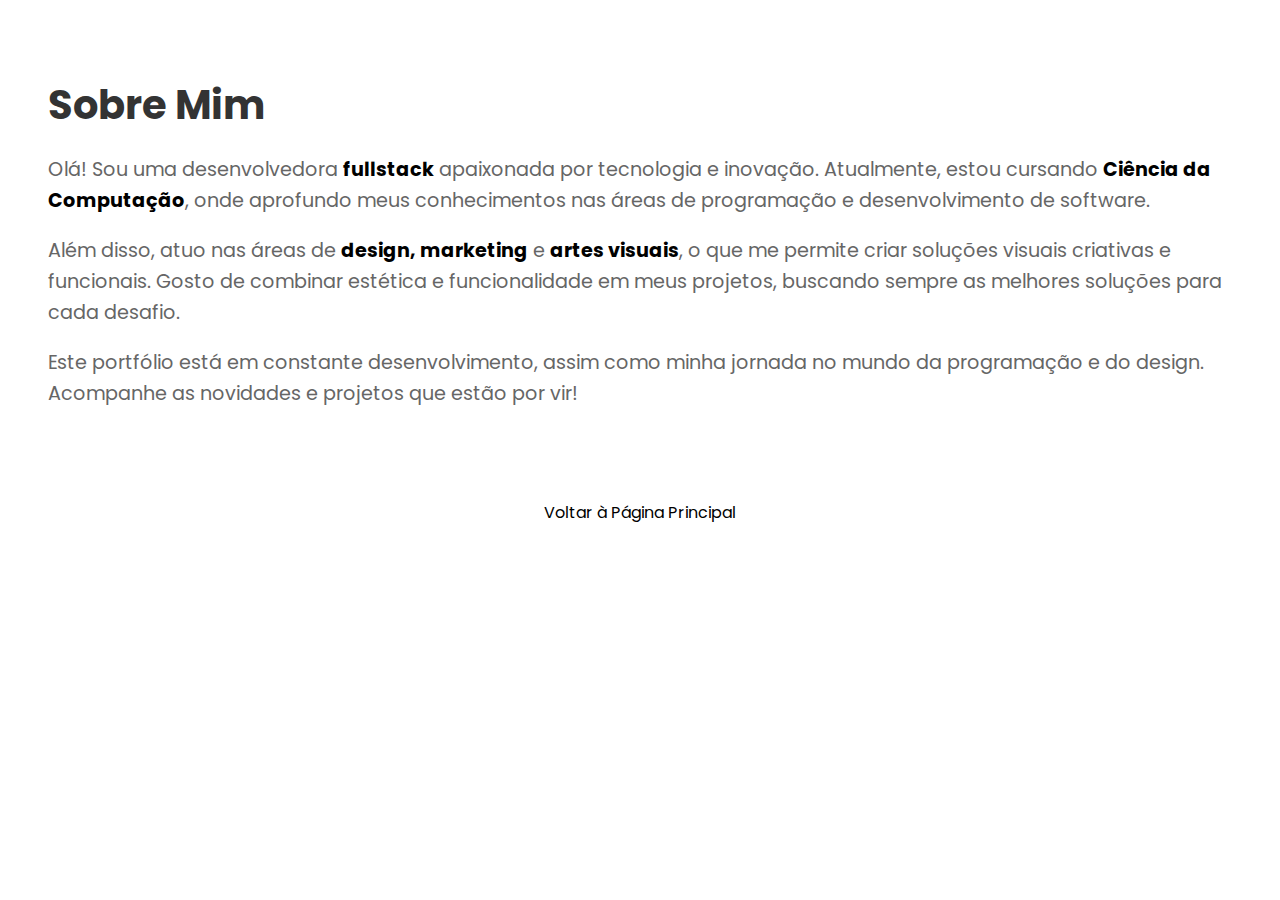
<file: sobre-mim.html>
<!DOCTYPE html>
<html lang="pt-BR">
<head>
    <meta charset="UTF-8">
    <meta name="viewport" content="width=device-width, initial-scale=1.0">
    <title>Sobre Mim</title>
    <link rel="stylesheet" href="style.css">
</head>
<body>
    <!-- Seção Sobre Mim -->
    <section id="sobre-mim" class="sobre-mim">
        <div class="container">
            <div class="sobre-mim-content">
                <h1>Sobre Mim</h1>
                <p>
                    Olá! Sou uma desenvolvedora <strong>fullstack</strong> apaixonada por tecnologia e inovação. Atualmente, estou cursando <strong>Ciência da Computação</strong>, onde aprofundo meus conhecimentos nas áreas de programação e desenvolvimento de software.
                </p>
                <p>
                    Além disso, atuo nas áreas de <strong>design, marketing</strong> e <strong>artes visuais</strong>, o que me permite criar soluções visuais criativas e funcionais. Gosto de combinar estética e funcionalidade em meus projetos, buscando sempre as melhores soluções para cada desafio.
                </p>
                <p>
                    Este portfólio está em constante desenvolvimento, assim como minha jornada no mundo da programação e do design. Acompanhe as novidades e projetos que estão por vir!
                </p>
            </div>
        </div>
        <!-- Botão de Voltar -->
        <div class="botao-voltar">
            <a href="index.html" class="btn-voltar">Voltar à Página Principal</a>
        </div>
    </section>
</body>
</html>
</file>
<file: style.css>
@import url('https://fonts.googleapis.com/css2?family=Poppins:ital,wght@0,100;0,200;0,300;0,400;0,500;0,600;0,700;0,800;0,900;1,100;1,200;1,300;1,400;1,500;1,600;1,700;1,800;1,900&display=swap');
@import url('https://fonts.googleapis.com/css2?family=Playfair+Display:ital,wght@0,400..900;1,400..900&display=swap');



canvas {
    display: block; /* Remove margens do canvas */
    position: absolute;
    top: 0;
    left: 0;
    width: 100vw;
    height: 100vh;
}

body {
    font-family: 'Poppins', sans-serif;
    background: #ffffff var(--background);
    overflow-x: hidden;
    color: #101010 var(--color);
}

.hero {
    /* font-family: "Playfair Display", serif; */
    height: 860px;
    background-color: #ffffff; /* Branco */
    color: #000000; /* Preto suave */
    display: flex;
    justify-content: center;
    align-items: center;
}

/* Estilo do Preloader
#preloader {
    position: fixed;
    top: 0;
    left: 0;
    width: 100%;
    height: 100%;
    background-color: #f3ece3;
    display: flex;
    justify-content: center;
    align-items: center;
    z-index: 9999;
}

.loader {
    text-align: center;
    color: #fff;
}

.glas {
    font-family: 'Playfair Display', sans-serif;
    font-size: 60px;
    letter-spacing: 10px;
    margin-bottom: 20px;
}

/* Animação dos Pontos de Carregamento */
.loading-dots {
    display: flex;
    justify-content: center;
    align-items: center;
}

.dot {
    width: 12px;
    height: 12px;
    margin: 0 5px;
    background-color: #fff;
    border-radius: 50%;
    animation: loading 1s infinite ease-in-out;
}

.dot:nth-child(2) {
    animation-delay: 0.2s;
}

.dot:nth-child(3) {
    animation-delay: 0.4s;
}

@keyframes loading {
    0%, 100% {
        opacity: 1;
        transform: translateY(0);
    }
    50% {
        opacity: 0.5;
        transform: translateY(-10px);
    }
}

/* Estilo do Conteúdo do Site */
#site-content {
    padding: 20px;
    text-align: center;
} */

.navbar{
    background-color: #fff;
}

.navbar-brand, .nav-link {
    color: #000000 !important;
    font-weight: bold;
    transition: color 0.3s ease;
}

.navbar-brand:hover, .nav-link:hover {
    color: #b29983 !important; /* Bege escuro */
}

.btn-primary {
    color: #000000;
    font-style: bold;
    background-color: #ffffff; /* Bege escuro */
    border-color: #000000;
    transition: background-color 0.3s ease;
    border-radius: 20px;
}

.btn-primary:hover {
    background-color: #000000;
}

.arrow {
    font-size: 50px;
    animation: moveUpDown 1s infinite;
    display: flex;
    align-items: center;
    justify-content: center;
    margin-bottom: 50px;
}

@keyframes moveUpDown {
    0% {
        transform: translateY(0);
    }
    50% {
        transform: translateY(15px); /* Move a seta para baixo */
    }
    100% {
        transform: translateY(0); /* Volta à posição original */
    }
}


/* .slider {
    position: relative;
    width: 80%;
    margin: auto;
    overflow: hidden;
    border: 2px solid #333;
}

.slides {
    display: flex;
    transition: transform 0.5s ease-in-out;
    width: 400%;
}


/* .slide {
    min-width: 100%;
    box-sizing: border-box;
}

.slide img {
    width: 100%;
    display: block;
} */

.video{
    justify-content: center;
    align-items: center;
    background-color: #000000;
}

.container-dw{
    display: flex;
    align-items: center;
    justify-content: center;
    margin-bottom: 30px;
}


.card-container {
    display: flex;
    align-items: center;
    justify-content: center;
    gap: 20px;
}

.card {
    background-color: #fff;
    border-radius: 10px;
    box-shadow: 0 4px 8px rgba(0, 0, 0, 0.1);
    overflow: hidden;
    transition: transform 0.3s ease, box-shadow 0.3s ease;
    width: 300px;
    cursor: pointer;
}

.card img {
    width: 100%;
    height: 200px;
    object-fit: cover;
    transition: transform 0.3s ease;
}

.card-content {
    padding: 20px;
}

.card-content h2 {
    margin-bottom: 10px;
    font-size: 1.5rem;
}

.card-content p {
    font-size: 1rem;
    color: #555;
}

.card:hover {
    transform: translateY(-10px);
    box-shadow: 0 12px 16px rgba(0, 0, 0, 0.2);
}

.card:hover img {
    transform: scale(1.1);
}

.card:hover {
    transform: translateY(-5px);
    transition: transform 0.3s ease;
}

footer {
    background-color: #000000;
}

header {
    background-color: #333;
    padding: 20px;
}

header nav ul {
    list-style: none;
    display: flex;
    justify-content: center;
}

header nav ul li {
    margin: 0 20px;
}

header nav ul li a {
    color: #fff;
    text-decoration: none;
    font-weight: bold;
}

header nav ul li a:hover {
    text-decoration: underline;
}

.container {
    max-width: 1200px;
    margin: 0 auto;
    padding: 40px;
}

.sobre-mim h1 {
    font-size: 2.5rem;
    margin-bottom: 20px;
    color: #333;
}

.sobre-mim p {
    font-size: 1.2rem;
    line-height: 1.6;
    color: #666;
    margin-bottom: 20px;
}

.sobre-mim strong {
    color: #000;
    font-weight: bold;
}

.botao-voltar {
    text-align: center;
    margin-top: 20px;
}

.btn-voltar {
    display: inline-block;
    padding: 10px 20px;
    background-color: #ffffff;
    color: #000000;
    text-decoration: none;
    border-color: #000000;
    border-radius: 20px;
    font-size: 1rem;
    transition: background-color 0.3s;
}

.btn-voltar:hover {
    background-color: #000000;
    color: white;
}
</file>
